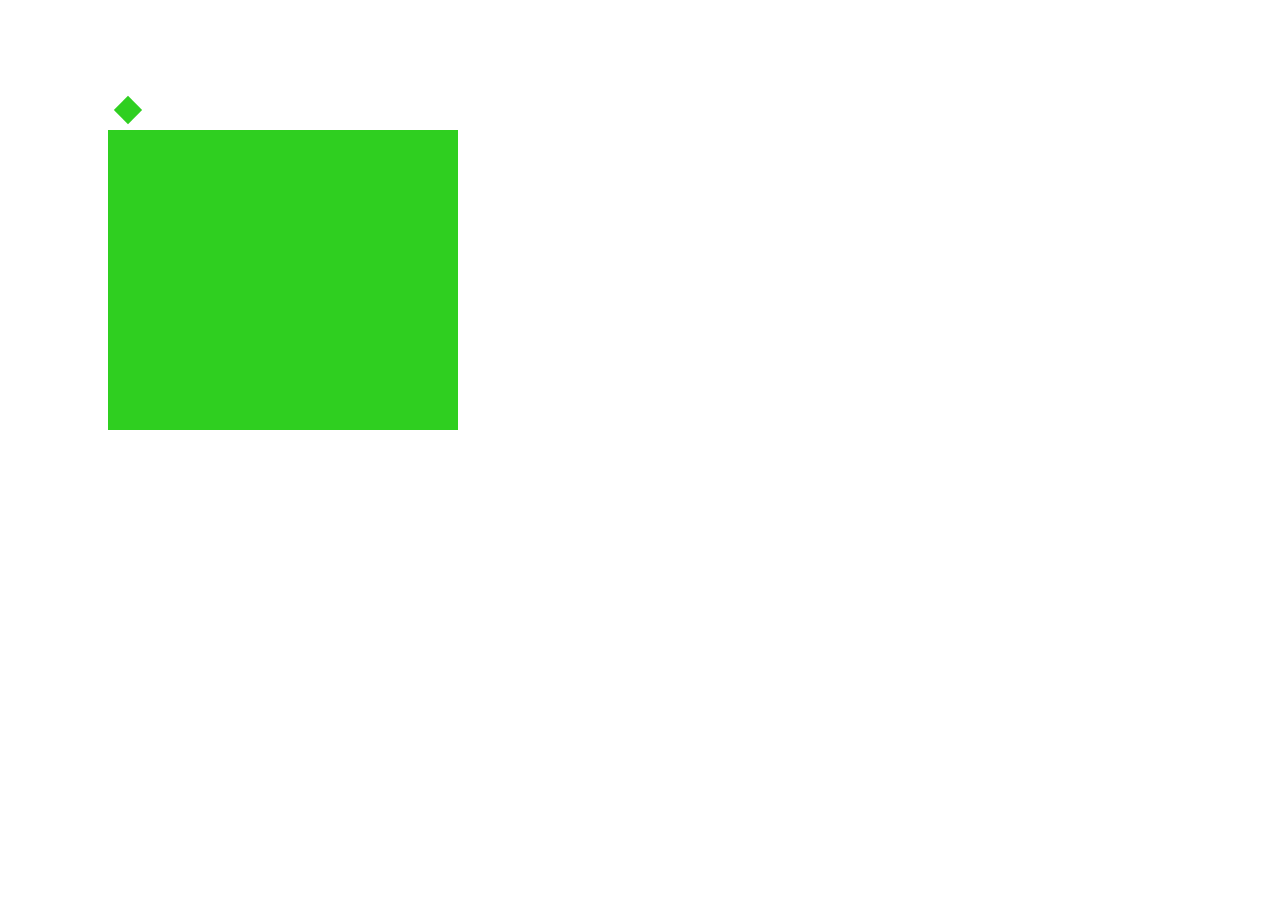
<file: tag.html>
<!DOCTYPE html>
<html lang="en">
<head>
    <meta charset="UTF-8">
    <meta http-equiv="X-UA-Compatible" content="IE=edge">
    <meta name="viewport" content="width=device-width, initial-scale=1.0">
    <title>Document</title>
    <style>
        .notification_tag {
            margin: 100px;
        }

        .corner {
            width: 20px;
            height: 20px;
            transform: rotate(45deg);
            background-color: rgb(47, 207, 32);
            margin: 10px;
        }

        .square {
            width: 350px;
            height: 300px;
            background-color: rgb(47, 207, 32);
        }
    </style>
</head>
<body>
    <div class="notification_tag">
        <div class="corner"></div>
        <div class="square">

        </div>
    </div>
</body>
</html>
</file>
